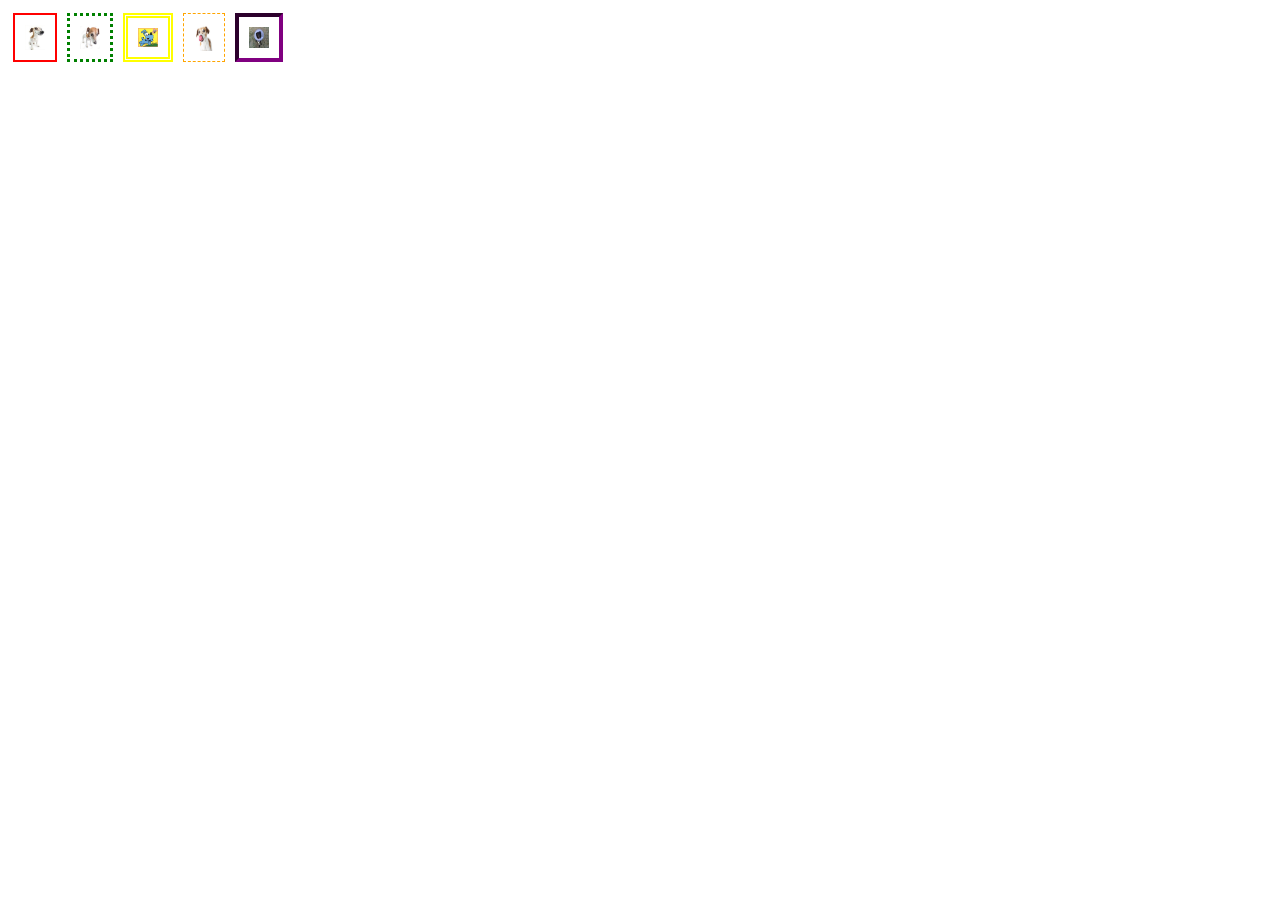
<file: Atividade 1/index.html>
<!DOCTYPE html>
<html lang="en">
<head>
    <meta charset="UTF-8">
    <link rel="stylesheet" href="./styles.css">
    <title>Atividade 1</title>
</head>
<body>
    <div class="content">
        <img src="./assets/c-1.jpg" alt="" class="img-item-1">
        <img src="./assets/c-2.jfif" alt="" class="img-item-2">
        <img src="./assets/c-3.jpg" alt="" class="img-item-3">
        <img src="./assets/c-4.jpg" alt="" class="img-item-4">
        <img src="./assets/c-5.jfif" alt="" class="img-item-5">
    </div>

</body>
</html>
</file>
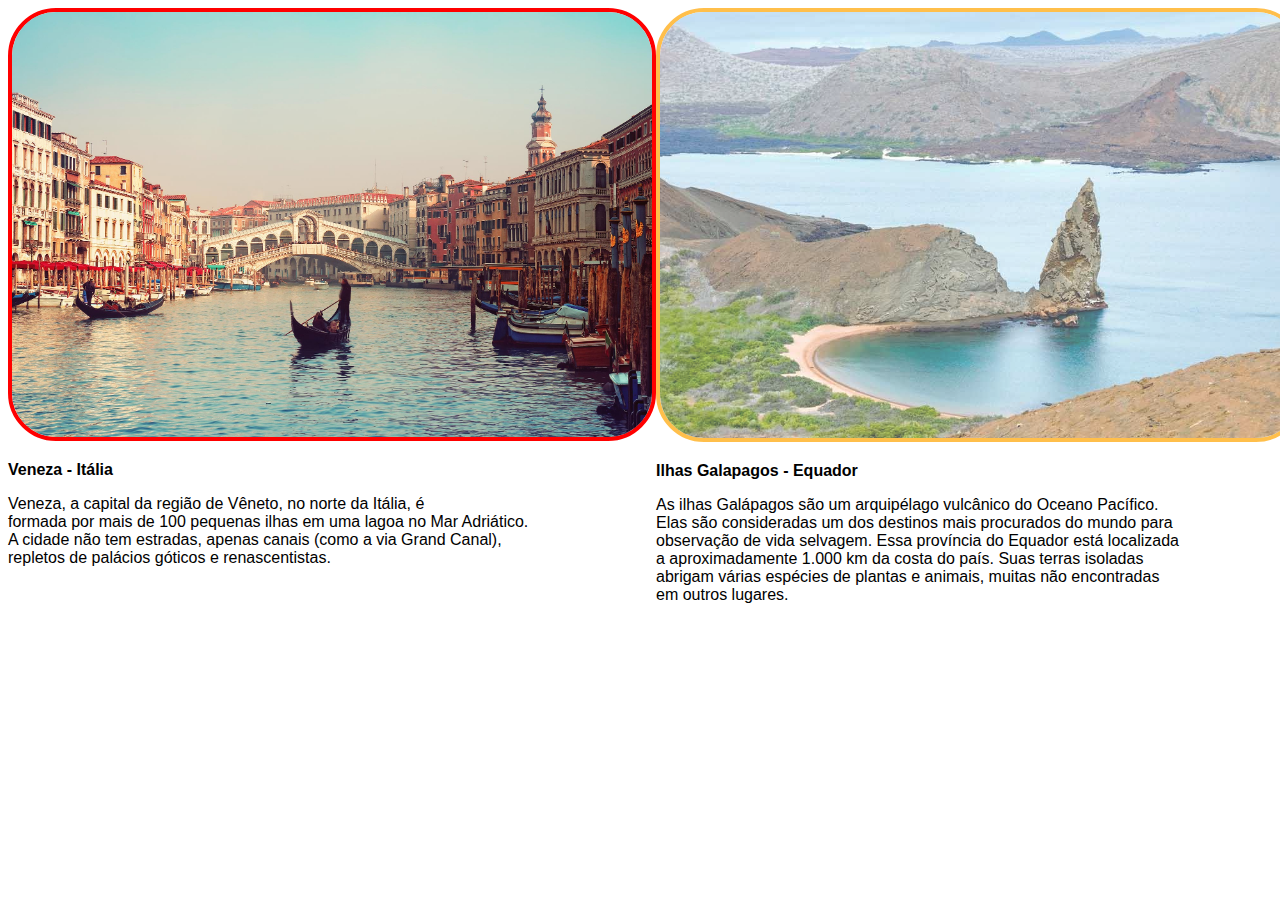
<file: Atividade 2/index.html>
<!DOCTYPE html>
<html lang="en">
<head>
    <meta charset="UTF-8">
    <link rel="stylesheet" href="./styles.css">
    <title>Visitas</title>
</head>
<body>
    <div class="container">
        <div class="content">
            <img src="./assets/veneza.jpeg" alt="" class="content-img" id="img-1">
            <div class="content-title">
                <p>Veneza - Itália</p>
            </div>
            <div class="content-text">
                <pre>
Veneza, a capital da região de Vêneto, no norte da Itália, é
formada por mais de 100 pequenas ilhas em uma lagoa no Mar Adriático.
A cidade não tem estradas, apenas canais (como a via Grand Canal),
repletos de palácios góticos e renascentistas.
                </pre>
            </div>
        </div>
        <div class="content">
            <img src="./assets/galapagos.jpg" alt="" class="content-img" id="img-2">
            <div class="content-title">
                <p>Ilhas Galapagos - Equador</p>
            </div>
            <div class="content-text">
                <pre>
As ilhas Galápagos são um arquipélago vulcânico do Oceano Pacífico.
Elas são consideradas um dos destinos mais procurados do mundo para
observação de vida selvagem. Essa província do Equador está localizada
a aproximadamente 1.000 km da costa do país. Suas terras isoladas 
abrigam várias espécies de plantas e animais, muitas não encontradas
em outros lugares.
</pre>
            </div>
        </div>
    </div>
</body>
</html>
</file>
<file: Atividade 1/styles.css>
.content{
    display: flex;
    flex-wrap: wrap  ;
}

img{
    width: 20px;
    margin: 5px;
    padding: 10px;
}

.img-item-1{
    border: 2px solid red;
}
.img-item-2{
    border: 3px dotted green;

}
.img-item-3{
    border: 5px double yellow;

}
.img-item-4{
    border: 1px dashed orange;

}
.img-item-5{
    border: 4px inset purple;

}
</file>
<file: Atividade 2/styles.css>
*{
    font-family: -apple-system, BlinkMacSystemFont, 'Segoe UI', Roboto, Oxygen, Ubuntu, Cantarell, 'Open Sans', 'Helvetica Neue', sans-serif;
}
.container{
    display: flex;
    justify-content: space-evenly;
}
.content{

}
.content-title{
    font-weight: bold;
}
.content-img{
    width: 40rem;
    border-radius: 3rem;
}
#img-2{
    opacity: 0.7;
    border: 4px solid orange;

}
#img-1{
    border: 4px solid red;
}
</file>
